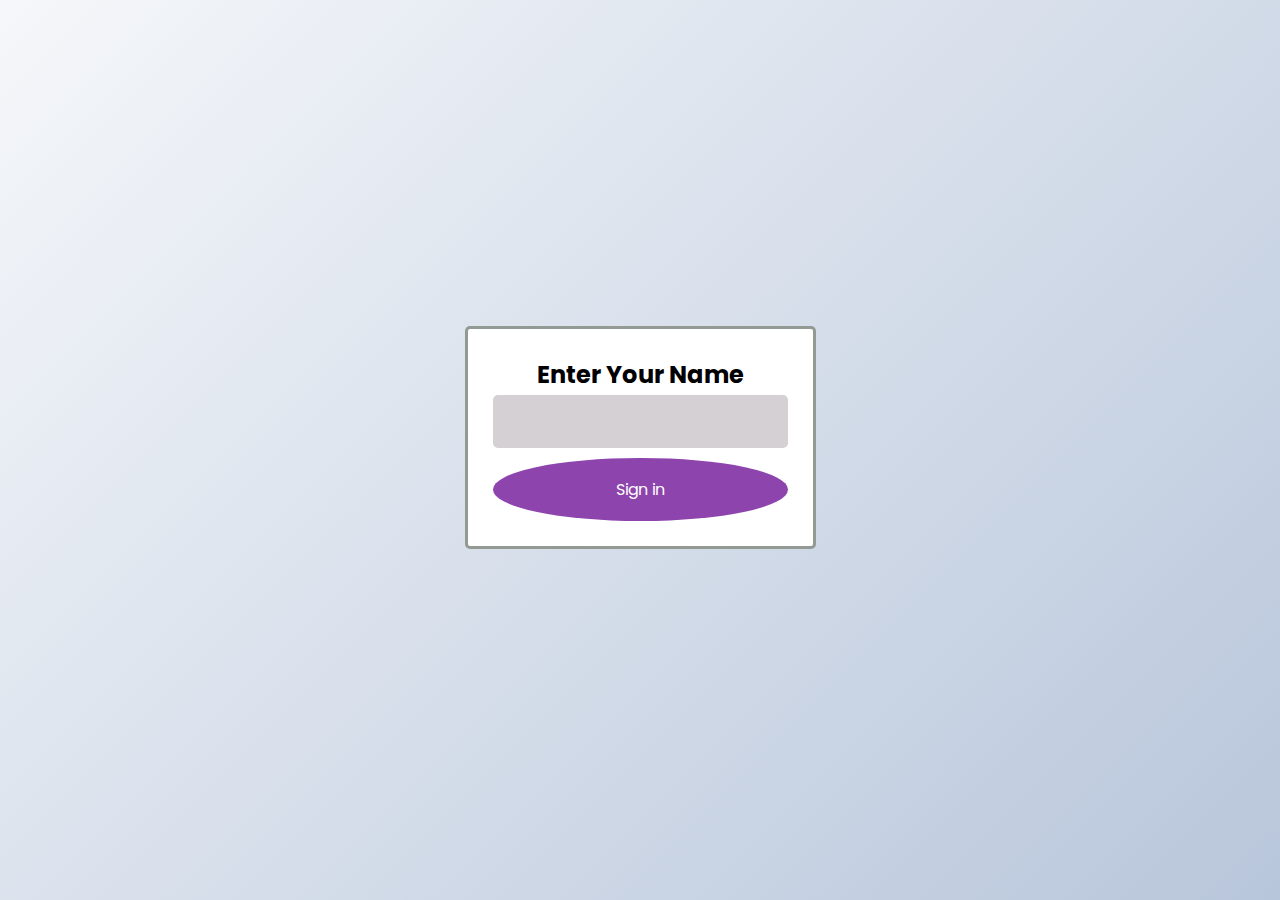
<file: index.html>
<!DOCTYPE html>
<html lang="en">
    <head>
        <meta charset="UTF-8" />
        <meta name="viewport" content="width=device-width, initial-scale=1.0" />
        <title>Quiz App</title>
        <link rel="stylesheet" href="quiz.css" />
        <script src="quiz.js" defer></script>
    </head>
    <body>
        <div id="username">
            <h2>Enter Your Name</h2>
            <input type="text" id="Uname">
            <div id="error" style="display: none"></div>
            <button type="submit" id="nextPage">Sign in</button>
        </div>
        <div id="rules" style="display: none">
            <h2 style="text-align: center;">Rules of Quiz</h2>
            <hr>
            <ol type="1">
                <li>You have to complete the quiz in <b>5 minutes</b> else, quiz is automatically submitted.</li>
                <li>No negative marking and you can attempt all the questions.</li>
                <li>You can exit the quiz at any time but the score will not be recorded.</li>
                <li>Each question carries one mark</li>
            </ol>
            <h1 style="text-align: center;">ALL THE BEST!!!</h1>
            <button type="submit" id="rules_submit">START THE QUIZ</button>
        </div>
        <div style="display: none" id="startquiz">
            <div class="quiz-container" id="quiz">
                <div class="quiz-header">
                    <div id="head">
                        <pre id="time">Timeleft: </pre>
                        <pre id="min">5  </pre>
                        <pre id="minutes">  minutes </pre>
                        <pre id="count">0  </pre>
                        <pre id="seconds">  seconds</pre>
                    </div>
                    <h2 id="question">Question text</h2>
                    <ul>
                        <li>
                            <input type="radio" id="a" name="answer" class="answer"/>
                            <label id="a_text" for="a">Question</label>
                        </li>
                        <li>
                            <input type="radio" id="b" name="answer" class="answer"/>
                            <label id="b_text" for="b">Question</label>
                        </li>
                        <li>
                            <input type="radio" id="c" name="answer" class="answer"/>
                            <label id="c_text" for="c">Question</label>
                        </li>
                        <li>
                            <input type="radio" id="d" name="answer" class="answer"/>
                            <label id="d_text" for="d">Question</label>
                        </li>
                    </ul>
                </div>
                <div id="buttons">
                    <button id="submit">Submit</button>
                    <button id="exit" title="You will exit the Quiz!!!" onclick="location.reload()">Exit</button>
                    
                </div>
            </div>
        </div>
        <br>
        <table id="table" style="display:none">
            <tr>
                <td><b>NAME</b></td>
                <td><b>SCORE</b></td>
            </tr>
        </table>
    </body>
</html>
</file>
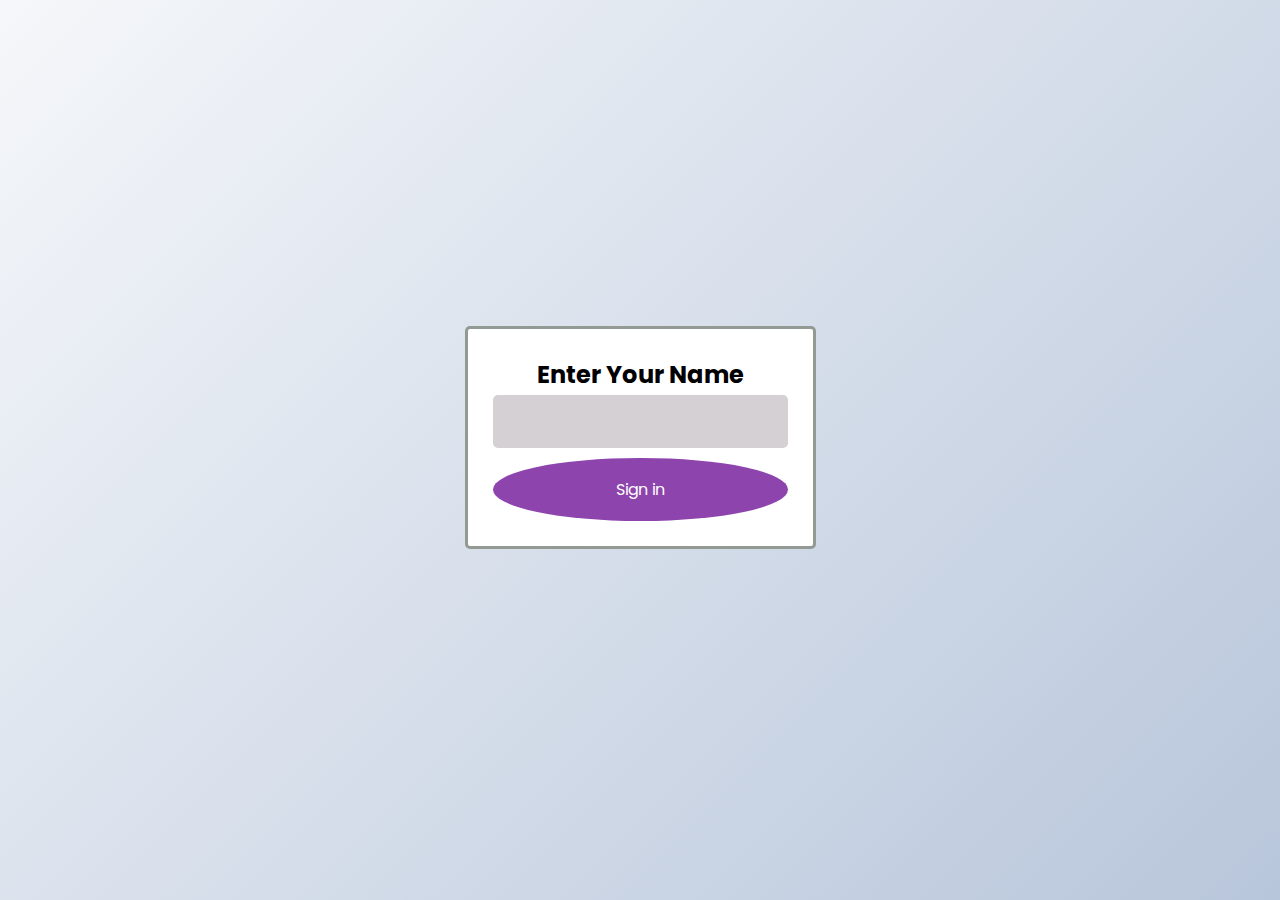
<file: quiz.html>
<!DOCTYPE html>
<html lang="en">
    <head>
        <meta charset="UTF-8" />
        <meta name="viewport" content="width=device-width, initial-scale=1.0" />
        <title>Quiz App</title>
        <link rel="stylesheet" href="quiz.css" />
        <script src="quiz.js" defer></script>
    </head>
    <body>
        <div id="username">
            <h2>Enter Your Name</h2>
            <input type="text" id="Uname">
            <div id="error" style="display: none"></div>
            <button type="submit" id="nextPage">Sign in</button>
        </div>
        <div id="rules" style="display: none">
            <h2 style="text-align: center;">Rules of Quiz</h2>
            <hr>
            <ol type="1">
                <li>You have to complete the quiz in <b>5 minutes</b> else, quiz is automatically submitted.</li>
                <li>No negative marking and you can attempt all the questions.</li>
                <li>You can exit the quiz at any time but the score will not be recorded.</li>
                <li>Each question carries one mark</li>
            </ol>
            <h1 style="text-align: center;">ALL THE BEST!!!</h1>
            <button type="submit" id="rules_submit">START THE QUIZ</button>
        </div>
        <div style="display: none" id="startquiz">
            <div class="quiz-container" id="quiz">
                <div class="quiz-header">
                    <div id="head">
                        <pre id="time">Timeleft: </pre>
                        <pre id="min">5  </pre>
                        <pre id="minutes">  minutes </pre>
                        <pre id="count">0  </pre>
                        <pre id="seconds">  seconds</pre>
                    </div>
                    <h2 id="question">Question text</h2>
                    <ul>
                        <li>
                            <input type="radio" id="a" name="answer" class="answer"/>
                            <label id="a_text" for="a">Question</label>
                        </li>
                        <li>
                            <input type="radio" id="b" name="answer" class="answer"/>
                            <label id="b_text" for="b">Question</label>
                        </li>
                        <li>
                            <input type="radio" id="c" name="answer" class="answer"/>
                            <label id="c_text" for="c">Question</label>
                        </li>
                        <li>
                            <input type="radio" id="d" name="answer" class="answer"/>
                            <label id="d_text" for="d">Question</label>
                        </li>
                    </ul>
                </div>
                <div id="buttons">
                    <button id="submit">Submit</button>
                    <button id="exit" title="You will exit the Quiz!!!" onclick="location.reload()">Exit</button>
                    
                </div>
            </div>
        </div>
        <br>
        <table id="table" style="display:none">
            <tr>
                <td><b>NAME</b></td>
                <td><b>SCORE</b></td>
            </tr>
        </table>
    </body>
</html>
</file>
<file: quiz.css>
@import url("https://fonts.googleapis.com/css2?family=Poppins:wght@200;400;600&display=swap");

* {
  box-sizing: border-box;
}

body {
  background-color: #b8c6db;
  background-image: linear-gradient(315deg, #b8c6db 0%, #f5f7fa 100%);
  display: flex;
  flex-direction: column;
  align-items: center;
  justify-content: center;
  font-family: "Poppins", sans-serif;
  margin: 0;
  min-height: 100vh;
}

#username {
  display: flex;
  flex-direction: column;
  text-align: center;
  border-style: solid;
  padding: 25px;
  border-radius: 5px;
  border-color: rgba(120, 129, 120, 0.8);
  background-color: white;
  outline: none;
}

#Uname {
  border-radius: 5px;
  border-style: none;
  padding: 15px;
  outline: none;
  font-family: Arial, Helvetica, sans-serif;
  font-size: 20px;
  background-color: rgb(212, 208, 212);
}

#name:focus {
  border-style: solid;
  border-color: rgba(171, 179, 171, 0.8);
}
.quiz-container {
  background-color: #fff;
  border-radius: 10px;
  box-shadow: 0 0 10px 2px rgba(100, 100, 100, 0.1);
  overflow: hidden;
  width: 600px;
  max-width: 100%;
}

.quiz-header {
  padding: 4rem;
}

h2 {
  padding: 0.2rem;
  margin: 0;
}

ul {
  list-style-type: none;
  padding: 0;
}

ul li {
  font-size: 1rem;
  margin: 1rem 0;
}

ul li label {
  cursor: pointer;
}

button {
  background-color: #8e44ad;
  border: none;
  color: white;
  cursor: pointer;
  display: block;
  font-family: inherit;
  font-size: 1rem;
  width: 100%;
  padding: 1.2rem;
}

button:hover {
  background-color: #732d91;
}

button:focus {
  background-color: #5e3370;
  outline: none;
}

#buttons {
  display: flex;
  flex-direction: column;
}

#exit {
  background-color: rgb(248, 81, 52);
}
#exit:hover {
  background-color: red;
}

#quit {
  display: flex;
  justify-content: space-around;
}
#opt {
  background-color: rgb(138, 125, 138);
  width: 200px;
  border-radius: 2px;
}
.options {
  background-color: rgb(172, 164, 172);
  border-style: solid;
  border: rgba(120, 129, 120, 0.8);
  padding: 5px;
  width: 100px;
  border-radius: 5px;
}
.options:hover {
  background-color: rgba(120, 129, 120, 0.8);
}

#rules {
  background-color: white;
}

#head {
  display: flex;
  width: 400px;
  background-color: lavender;
  justify-content: center;
  border-style: solid;
  border-radius: 5px;
  border-color: lavender;
}
#time,
#count,
#seconds,
#min,
#minutes {
  font-family: inherit;
}
#nextPage {
  margin-top: 10px;
  border-radius: 100%;
}
#table {
  background-color: white;
  width: 400px;
  table-layout: fixed;
  border-collapse: collapse;
  border: black;
}

td {
  border: 1px solid black;
  width: 100%;
  padding: 5px 10px;
}
</file>
